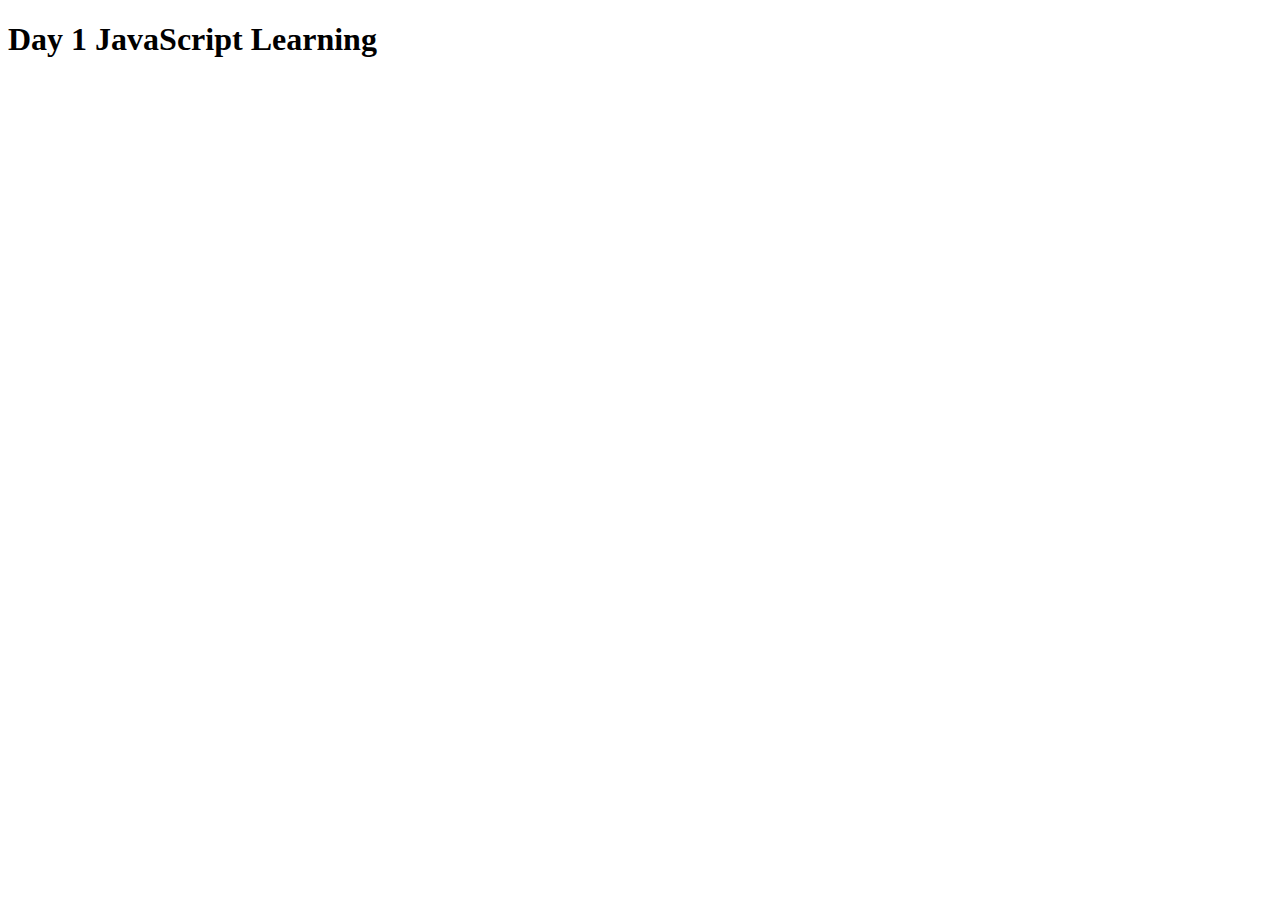
<file: Day1/index.html>
<!DOCTYPE html>
<html lang="en">
<head>
    <meta charset="UTF-8">
    <meta name="viewport" content="width=device-width, initial-scale=1.0">
    <title>Day1</title>
    <script>
        alert("Hello This is my 1st day of learning JS")
    </script>
</head>
<body>
<h1>
    Day 1 JavaScript Learning
</h1>
</body>
</html>
</file>
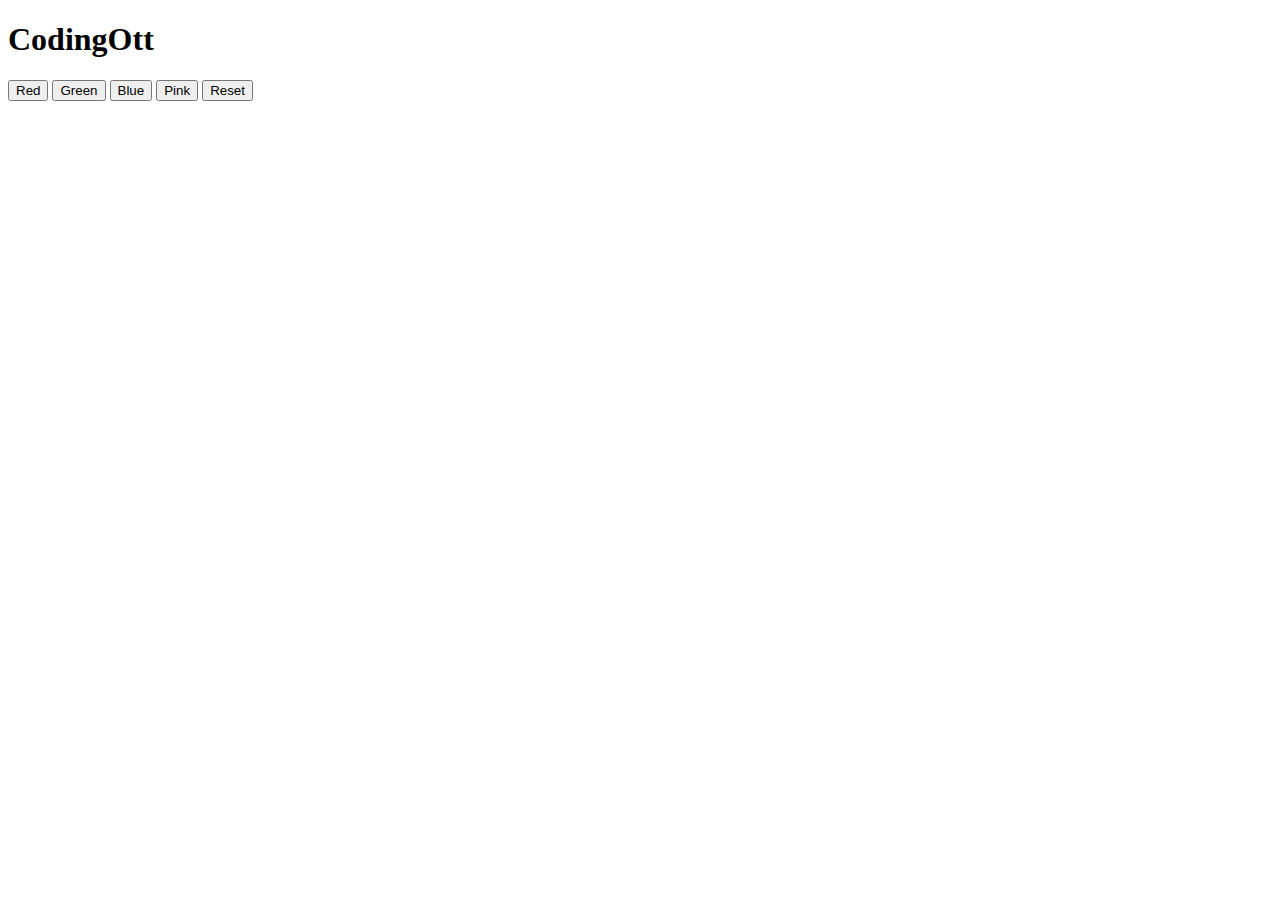
<file: Day7/index.html>
<!DOCTYPE html>
<html lang="en">
<head>
    <meta charset="UTF-8">
    <title>Day 7</title>
    <script src="app.js">

    </script>
</head>
<body>
    <h1 id="title">CodingOtt</h1>
    <button onmouseover="h1ColorChange('red','Black')" onmouseout="h1ResetColor()">Red</button>
    <button onmouseover="h1ColorChange('green', 'Black')">Green</button>
    <button onmouseover="h1ColorChange('blue', 'Black')">Blue</button>
    <button onmouseover="h1ColorChange('pink', 'Black')">Pink</button>
    <button onmouseover="h1ResetColor()">Reset</button>
</body>
</html>
</file>
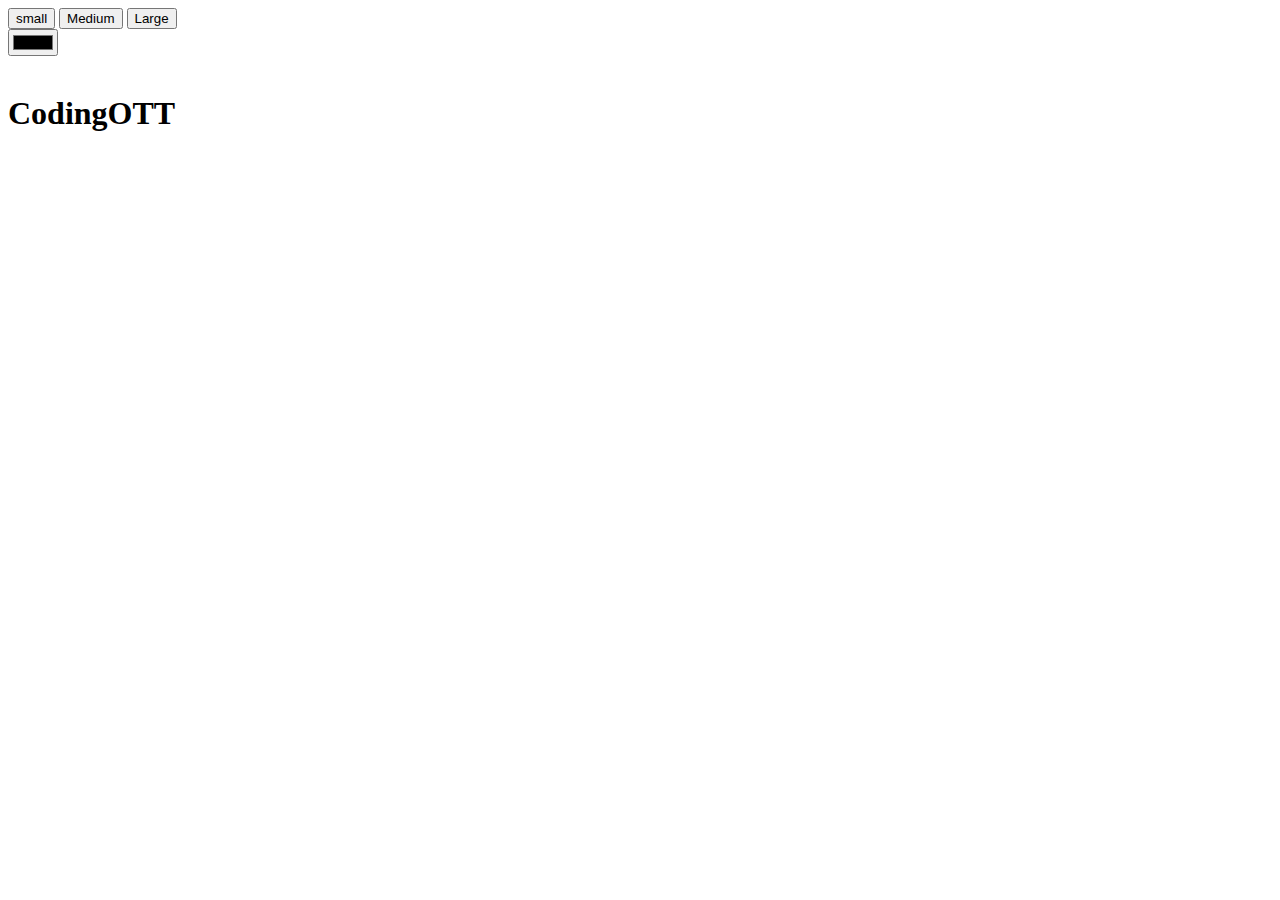
<file: Day8/index.html>
<!DOCTYPE html>
<html lang="en">
<head>
    <meta charset="UTF-8">
    <title>Day 8</title>
  <script src="app.js"></script>
</head>
<body>
<button onmouseover="size('btn-1')" onmouseout="reset('btn-1')" id="btn-1">small</button>
<button onmouseover="size('btn-2')" onmouseout="reset('btn-2')" id="btn-2">Medium</button>
<button onmouseover="size('btn-3')" onmouseout="reset('btn-3')" id="btn-3">Large</button>
<br>



<input type="color" onchange="changeColor(this)">
<br/>
<br/>
<h1 id="h1">CodingOTT</h1>
<!--<button onclick="changeHeader()">Day 8 innerHTML Learning</button>-->

</body>
</html>
</file>
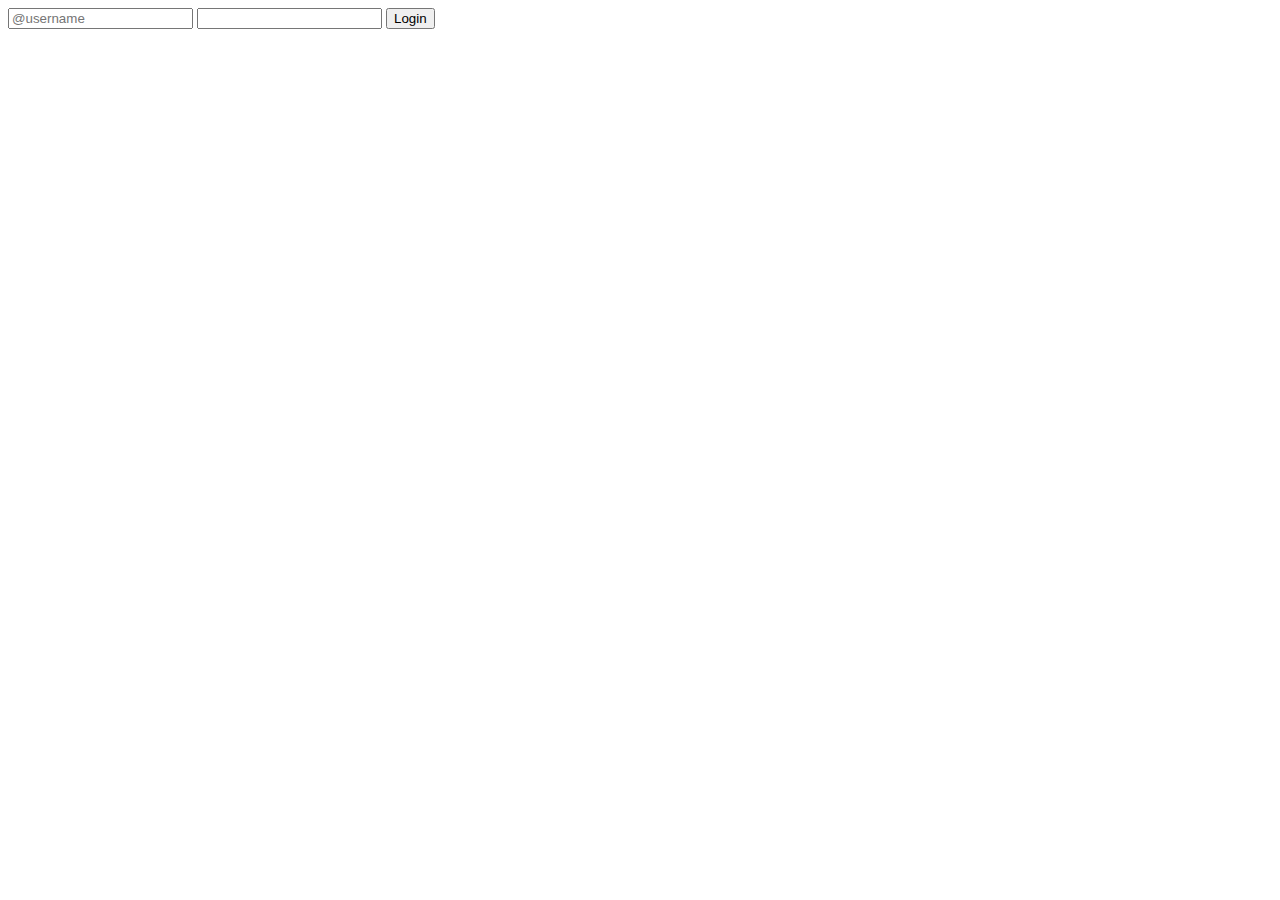
<file: Day9/index.html>
<!DOCTYPE html>
<html lang="en">
<head>
    <meta charset="UTF-8">
    <title>Day 9</title>
    <script src="main.js"></script>
</head>
<body>
<!--    <h1 style="color: bisque">Hello World</h1>-->
<!--    <label id="label" for="color-picker">Choose a background color</label>-->
<!--    <input type="color" onchange="changeColor()" id="color-picker"/>-->
    <form onsubmit="submitForm()">
        <input name="username" type="text" placeholder="@username" id="user-name">
        <input type="password" name="password" id="password">
        <button>Login</button>

    </form>
<h1 id="username-view">
</h1>
<p id="password-view">
</p>
</body>
</html>
</file>
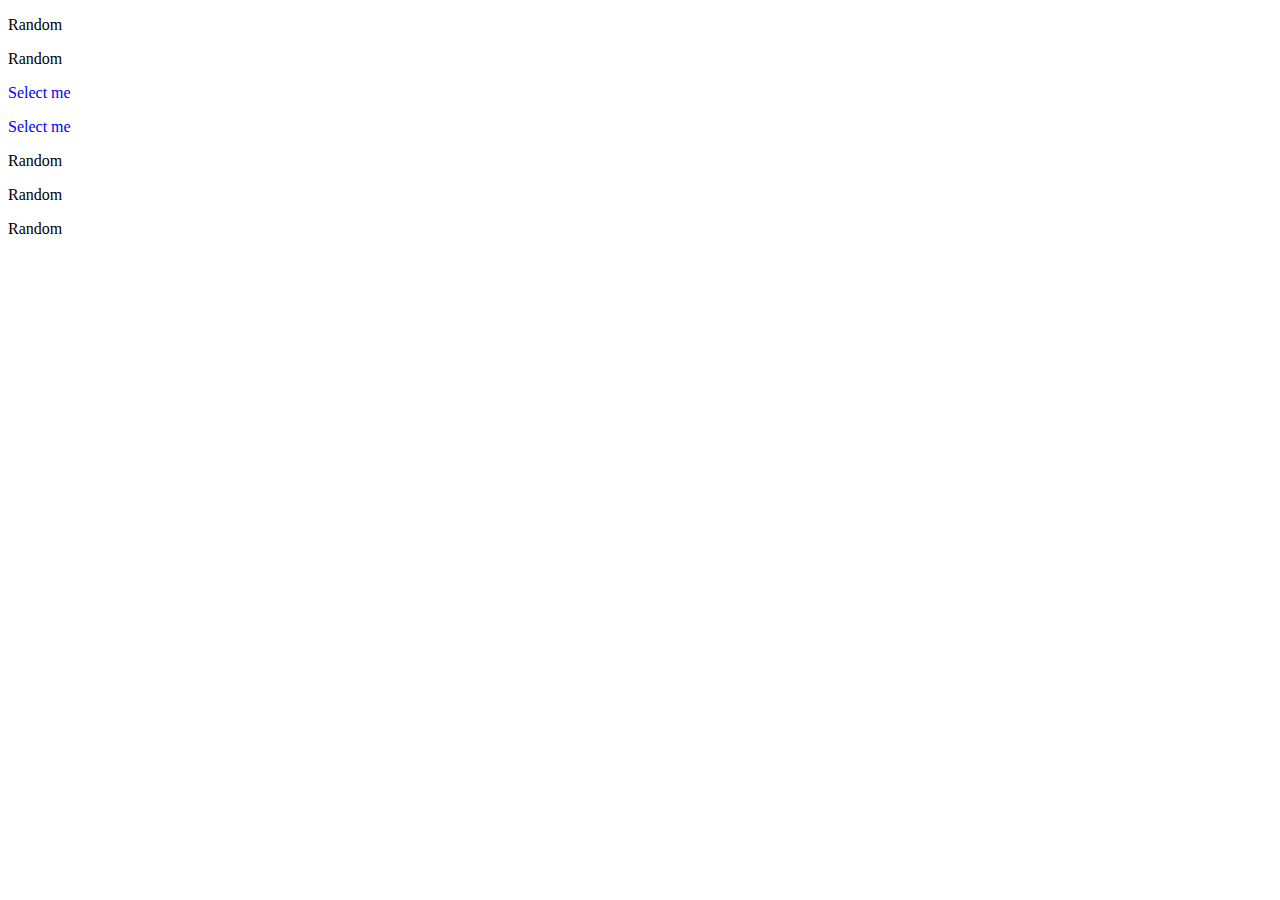
<file: Practice/index.html>
<!DOCTYPE html>
<html lang="en">
<head>
    <meta charset="UTF-8">
    <title>Title</title>
</head>
<body>
<!DOCTYPE html>
<html lang="en">
<head>
    <meta charset="UTF-8" />
    <meta name="viewport" content="width=device-width, initial-scale=1.0" />
    <title>Document</title>
    <link rel="stylesheet" href="style.css">
</head>

<body>
<!-- Select the element with "Select me" and make it blue  -->
<div class="some-class">
    <div id="the-one">
        <p>Random</p>
        <div>
            <p class="c1 c2">Random</p>
        </div>
        <p class="c1 c2">Select me</p>
        <div class="c1 c2">Select me</div>
    </div>
</div>
<div class="some-class">
    <p class="c1">Random</p>
    <p class="c2">Random</p>
    <p class="c1 c2">Random</p>
</div>
</body>
</html>
</file>
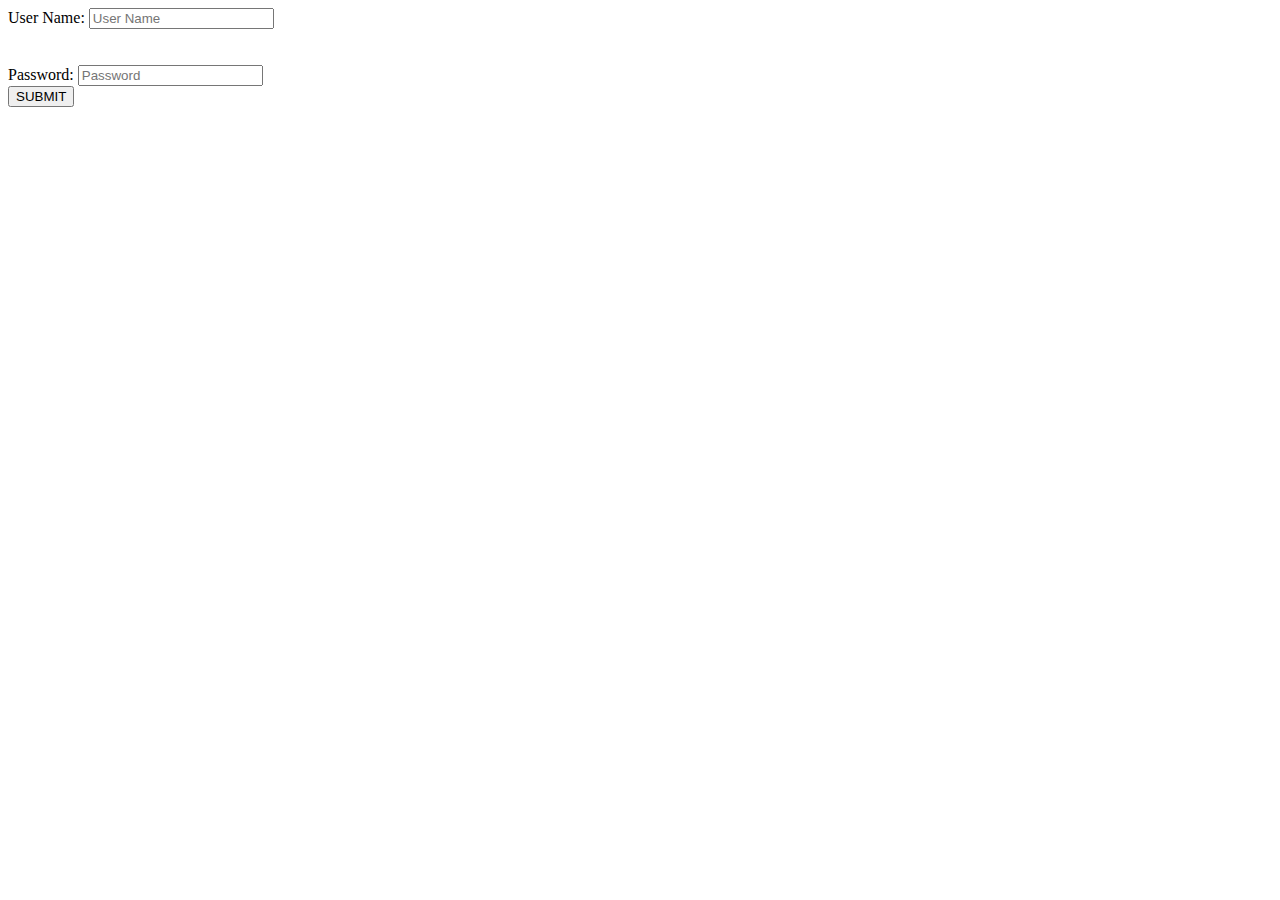
<file: Day8/form.html>
<!DOCTYPE html>
<html lang="en">
<head>
    <meta charset="UTF-8">
    <title>Login Form</title>
</head>
<body>
    <form>
        <div>
        <Label>User Name: </Label>
        <input placeholder="User Name"/>
        </div>
        <br>
        <br>
        <div>
        <Label>Password: </Label>
        <input type="password" placeholder="Password"/>
        </div>
        <button type="submit">SUBMIT</button>
    </form>

</body>
</html>
</file>
<file: Practice/style.css>
.some-class #the-one > .c1.c2{
    color: blue;
}
</file>
